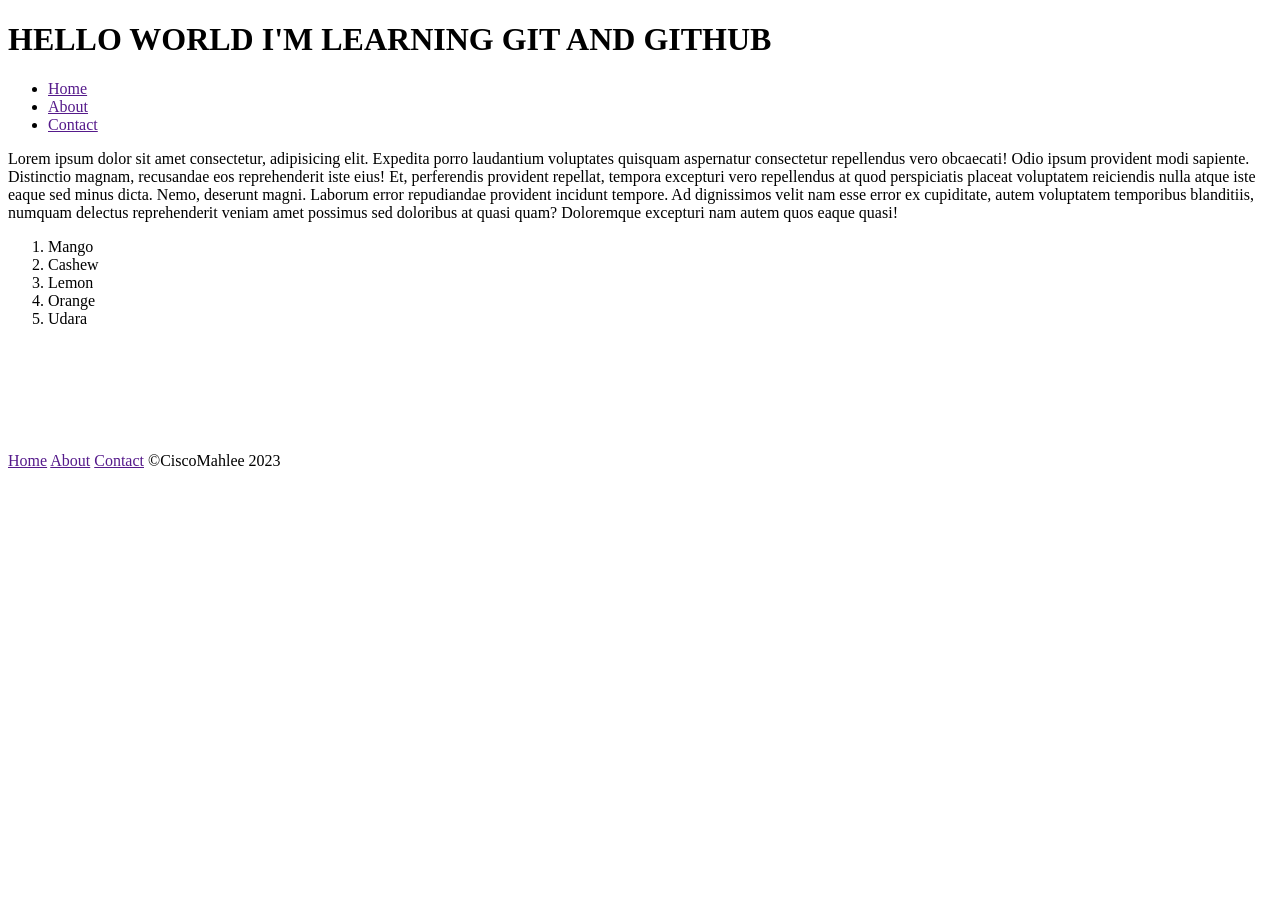
<file: feature.html>
<!DOCTYPE html>
<html lang="en">
<head>
    <meta charset="UTF-8">
    <meta name="viewport" content="width=device-width, initial-scale=1.0">
    <title>Gite Site</title>
</head>
<body>
    <header>
        <h1>
            HELLO WORLD I'M LEARNING GIT AND GITHUB
        </h1>
        <nav>
            <ul>
                <li><a href="">Home</a></li>
                <li><a href="">About</a></li>
                <li><a href="">Contact</a></li>
            </ul>
        </nav>
        </header>
        <main>
            <p>
                Lorem ipsum dolor sit amet consectetur, adipisicing elit. Expedita porro laudantium voluptates quisquam aspernatur consectetur repellendus vero obcaecati! Odio ipsum provident modi sapiente. Distinctio magnam, recusandae eos reprehenderit iste eius!
                Et, perferendis provident repellat, tempora excepturi vero repellendus at quod perspiciatis placeat voluptatem reiciendis nulla atque iste eaque sed minus dicta. Nemo, deserunt magni. Laborum error repudiandae provident incidunt tempore.
                Ad dignissimos velit nam esse error ex cupiditate, autem voluptatem temporibus blanditiis, numquam delectus reprehenderit veniam amet possimus sed doloribus at quasi quam? Doloremque excepturi nam autem quos eaque quasi!
            </p>
        </main>
    
    <ol>
      <li>Mango</li>
      <li>Cashew</li>
      <li>Lemon</li>
      <li>Orange</li>
      <li>Udara</li>
    </ol> <br><br><br><br><br><br>
    <footer>
        
            <a href="">Home</a>
             <a href="">About</a>
            <a href="">Contact</a> 
        
        &copy;CiscoMahlee 2023
    </footer>
</body>
</html>
</file>
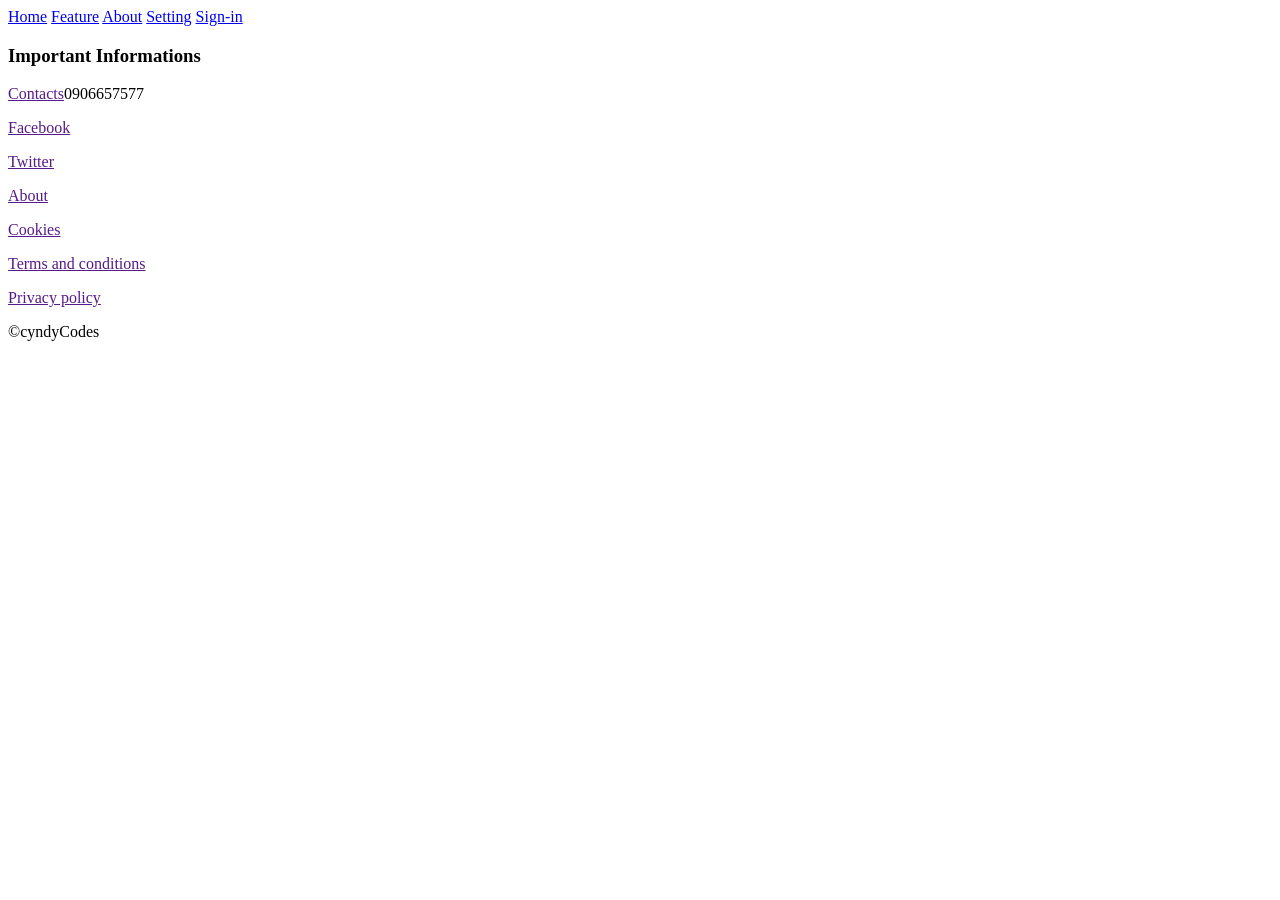
<file: header.html>
<!DOCTYPE html>
<html lang="en">
<head>
    <meta charset="UTF-8">
    <meta name="viewport" content="width=device-width, initial-scale=1.0">
    <title>Header</title>
</head>
<body>
    <header>
        <nav>
            <a href="home">Home</a>
            <a href="feature">Feature</a>
            <a href="about">About</a>
            <a href="setting">Setting</a>
            <a href="sign-in">Sign-in</a>
        </nav>
    </header>
    <footer>
        <div>
            <h3>Important Informations</h3>
            <p><a href="">Contacts</a>0906657577</p>
            <p><a href="">Facebook</a></p>
            <p><a href="">Twitter</a></p>
            <p><a href="">About</a></p>
            <p><a href="">Cookies</a></p>
            <p><a href="">Terms and conditions</a></p>
            <p><a href="">Privacy policy</a></p>
            &copy;cyndyCodes
        </div>
    </footer>
</body>
</html>
</file>
